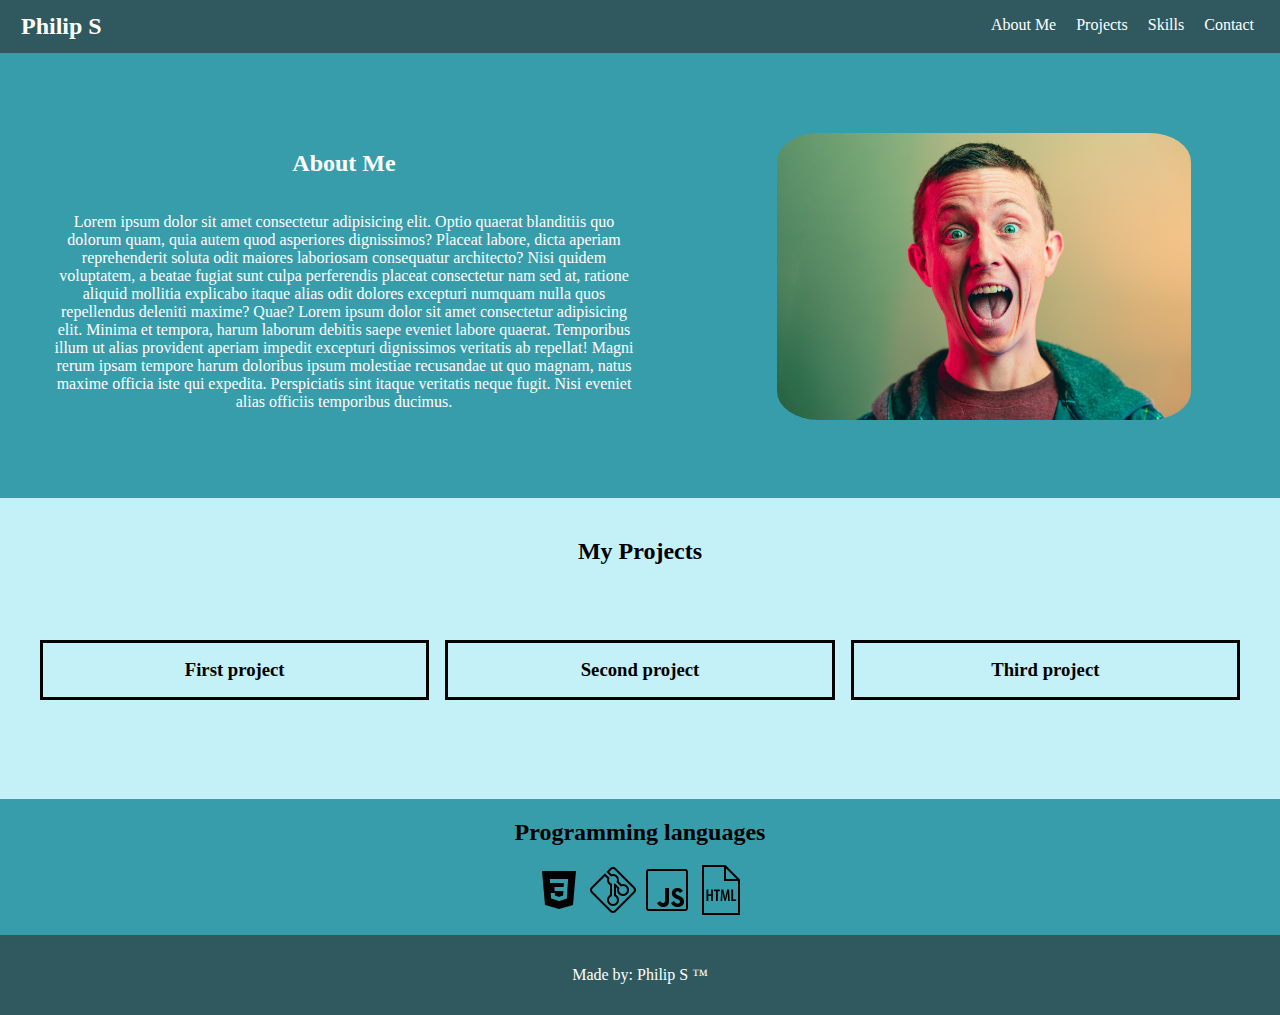
<file: index.html>
<!DOCTYPE html>
<html lang="en">

<head>
    <meta charset="UTF-8">
    <meta http-equiv="X-UA-Compatible" content="IE=edge">
    <meta name="viewport" content="width=device-width, initial-scale=1.0">
    <title>First portfolio</title>
    <link rel="stylesheet" href="style.css">
 
</head>


<body>

    <main>
        <header>
            <nav>
                <h2>Philip S </h2>
                <div class="links-container">
                    <ul class="links">
                        <li><a href="./index.html">About Me</a></li>
                        <li><a href="./index.html">Projects</a></li>
                        <li><a href="./index.html">Skills</a></li>
                        <li><a href="./contact.html">Contact</a></li>
                    </ul>
                </div>
            </nav>
        </header>

        <section class="about-me">
            <section class="text">
                <h2>About Me</h2>
                <p> Lorem ipsum dolor sit amet consectetur adipisicing elit. Optio quaerat blanditiis quo dolorum quam,
                    quia autem quod asperiores dignissimos? Placeat labore, dicta aperiam reprehenderit soluta odit
                    maiores laboriosam consequatur architecto?
                    Nisi quidem voluptatem, a beatae fugiat sunt culpa perferendis placeat consectetur nam sed at,
                    ratione aliquid mollitia explicabo itaque alias odit dolores excepturi numquam nulla quos
                    repellendus deleniti maxime? Quae? Lorem ipsum dolor sit amet consectetur adipisicing elit. Minima
                    et tempora, harum laborum debitis saepe eveniet labore quaerat. Temporibus illum ut alias provident
                    aperiam impedit excepturi dignissimos veritatis ab repellat!
                    Magni rerum ipsam tempore harum doloribus ipsum molestiae recusandae ut quo magnam, natus maxime
                    officia iste qui expedita. Perspiciatis sint itaque veritatis neque fugit. Nisi eveniet alias
                    officiis temporibus ducimus.</p>
            </section>
            <aside><img src="imgs/temp pic.jpg" alt=""></aside>
        </section>
        <br>
        <div class="color">
            <h2 class="project-header" id="projHeader">My Projects</h2>

            <section class="project-container">

                <div class="project1 pp" >
                    <h3 id="h1">First project</h3>
                    <img src="./imgs/proj1.jpg" alt=""  id="pro1" style="display: none;">
                </div>
                <div class="project2 pp" >
                    <h3 id="h2">Second project</h3>
                    <img src="./imgs/proj2.jpg" alt="" id="pro2" style="display: none;">

                </div>
                <div class="project3 pp" >
                    <h3 id="h3">Third project</h3>
                    <img src="./imgs/pro3.jpg" alt="" id="pro3" style="display: none;">

                </div>
            </section>
        </div>
        <section class="skills">
            <h2>Programming languages</h2>
            <div class="code">
                <img src="./imgs/icons8-css3-50.png" alt="">
                <img src="./imgs/icons8-git-50.png" alt="">
                <img src="./imgs/icons8-javascript-50.png" alt="">
                <img src="./imgs/icons8-html-filetype-50.png" alt="">
            </div>
        </section>

    </main>
    <footer>
        Made by: Philip S &#153
    </footer>


    <script src="./script.js"></script>
</body>

</html>
</file>
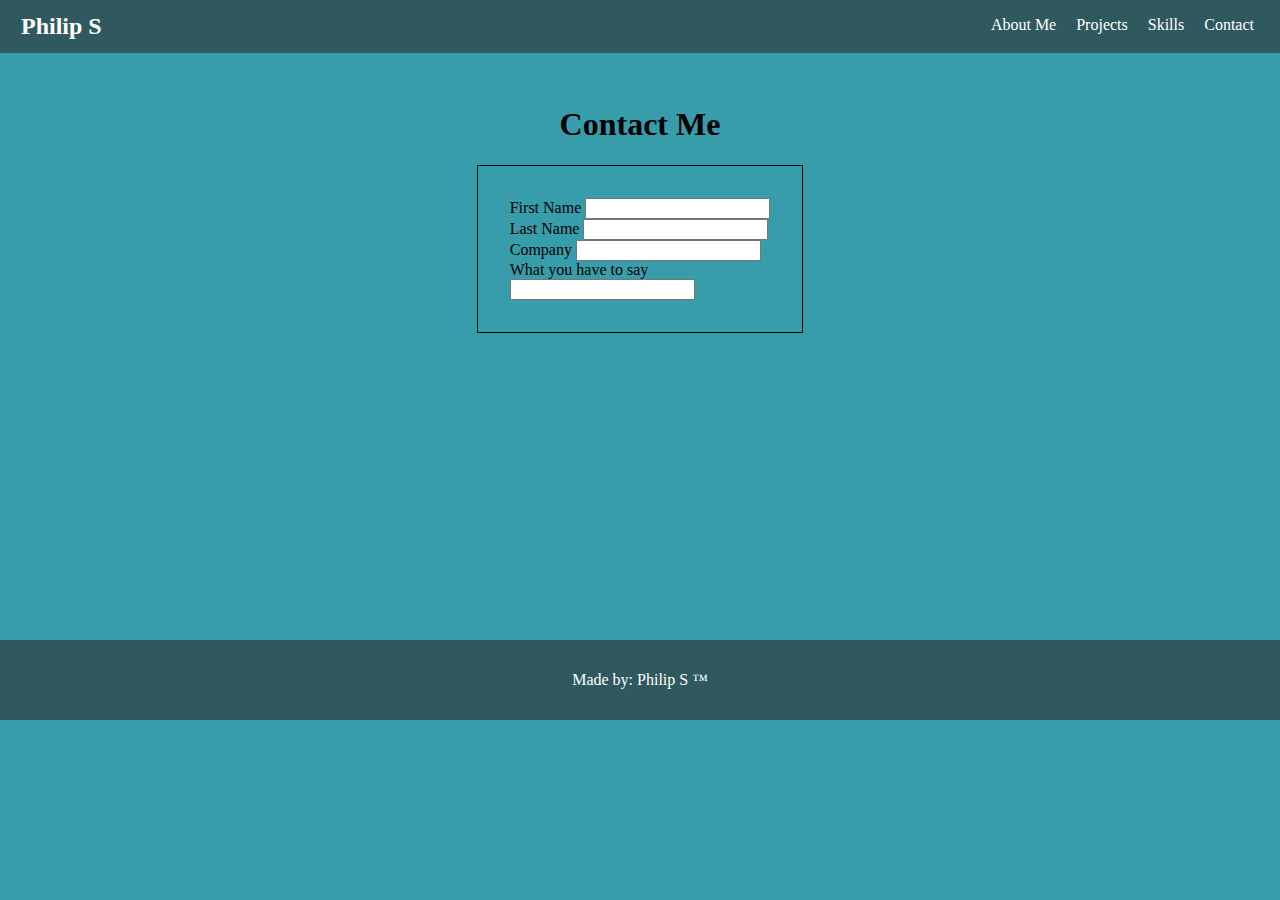
<file: contact.html>
<!DOCTYPE html>
<html lang="en">

<head>
    <meta charset="UTF-8">
    <meta http-equiv="X-UA-Compatible" content="IE=edge">
    <meta name="viewport" content="width=device-width, initial-scale=1.0">
    <link rel="stylesheet" href="style.css">
    <title>Contact me</title>
</head>

<body>


    <header>
        <nav>
            <h2>Philip S </h2>
            <div class="links-container">
                <ul class="links">
                    <li><a href="./index.html">About Me</a></li>
                    <li><a href="./index.html">Projects</a></li>
                    <li><a href="./index.html">Skills</a></li>
                    <li><a href="./contact.html">Contact</a></li>
                </ul>
            </div>
        </nav>
    </header>

    <div class="form-container">

        <h1>Contact Me</h1>

        <form action="#">

            <label for="first-name">First Name</label>
            <input type="text" id="first-name" name="first-name">
            <br>
            <label for="last-name">Last Name</label>
            <input type="text" id="last-name" name="last-name">
            <br>
            <label for="company">Company</label>
            <input type="text" id="company" name="company">
            <br>
            <label for="text">What you have to say</label>
            <br>
            <input type="textarea" id="text" name="text">

        </form>
    </div>

    <footer class="contact-footer">
        Made by: Philip S &#153
    </footer>
</body>

</html>
</file>
<file: style.css>
html {
    font-size: 16px;
    width: 100%;
    margin: 0;
    padding: 0;
}


body {
    font-size: 16px;
    margin: 0;
    padding: 0;
    background-color: #379DAB;
}



/* Nav header styling */

nav {

    display: flex;
    justify-content: space-between;
    background-color: #2F595E;
    color: white;
    width: 100%;
    margin-bottom: 1.5rem;
}

nav h2 {
    padding: 5px;
    margin: .5rem 1rem;
}

nav ul {
    list-style: none;
}

.links {
    display: flex;
    flex-direction: row;
    justify-content: space-between;
    margin-right: 1rem;
}

.links li a {
    padding: 5px;
    margin: 5px;
    text-decoration: none;
}


.links li a {
    color: white;
}

.logo {
    display: flex;
    justify-content: space-evenly;
}

/* About Me */

.about-me {
    display: flex;
    height: 25.2rem;
    width: 100%;
    text-align: center;
    justify-content: center;
    align-items: center;

}

.text {
    width: 50%;
    padding: 3rem;
    display: flex;
    flex-direction: column;
    justify-content: center;
    color: white;
    min-width: 12rem;
}

aside {


    display: flex;
    align-items: center;
    justify-content: center;
    width: 50%;
    margin-bottom: .3rem;
}

aside img {

    width: 70%;
    max-height: auto;
    border-radius: 10%;

}


/* Projects */

.project-container {
    width: 100%;
    margin: 0 auto;
    display: flex;
    justify-content: center;
    background-color: #C4F1F7;

}

.color {
    width: auto;
    padding: 2rem;
    margin: 3rem;

}

.color h2 {
    margin: 1rem auto;
    padding-bottom: 2rem;

}

.project1,
.project2,
.project3 {

    width: 33%;
    display: flex;
    flex-direction: column;
    justify-content: center;
    margin: .5rem;

}

.project1 img,
.project2 img,
.project3 img {
    margin: 0 auto;
    max-width: 80%;
    display: none;
    object-fit: contain;

}

.project1 h3,
.project2 h3,
.project3 h3 {

    text-align: center;
    padding: 1rem;
    border: 3px solid black;
}

.project1 h3:hover,
.project2 h3:hover,
.project3 h3:hover {
    cursor: pointer;
}

.project-header {

    text-align: center;
    background-color: #C4F1F7;


}

.color {
    /* margin-top: .5rem; */
    background-color: #C4F1F7;
    padding-top: 1.5rem;
    padding-bottom: 4.5rem;
    margin: 0 auto;
    display: flex;
    flex-direction: column;
    justify-content: center;
    align-items: center;
}

/*  skills/ Programming Languages section */


.skills {
    display: flex;
    flex-direction: column;
    justify-content: center;
    align-items: center;

    margin-bottom: 1rem;
}




/* Footer */

footer {
    display: flex;
    background-color: #2F595E;
    height: 5rem;
    width: 100%;
    align-items: center;
    justify-content: center;
    color: white;

}

.contact-footer {
    position: absolute;
    top: 40em;
}


/* Contact form */

form {
    padding: 2rem;
    border: .1rem solid black;
}

.form-container {
    display: flex;
    flex-direction: column;
    width: 100%;
    margin: 2rem auto;
    padding: 2rem auto;

}

.form-container h1 {
    text-align: center;
}

form {
    margin: 0 auto;
}



@media (max-width: 800px) {

    .links {
        padding-left: 0;
    }

    .about-me {
        flex-direction: column;
        padding: 1.2rem;
        
        max-width: 90%;
        margin: 0 auto;
    }

    .project-container {
        flex-direction: column;
        justify-content: center;
        align-content: center;
    }

    .project1,
    .project2,
    .project3 {

        width: auto;
        /* margin: 3rem auto; */

    }

    .project1 img,
    .project2 img,
    .project3 img {
        margin-bottom: 2rem;
    }

    .text {

        width: 100%;
        padding: 0rem;

        /* margin: 1rem; */
    }

    .text p {
        width: auto;
        /* padding: 2rem; */
    }

    aside {
        display: none;
    }
}
</file>
